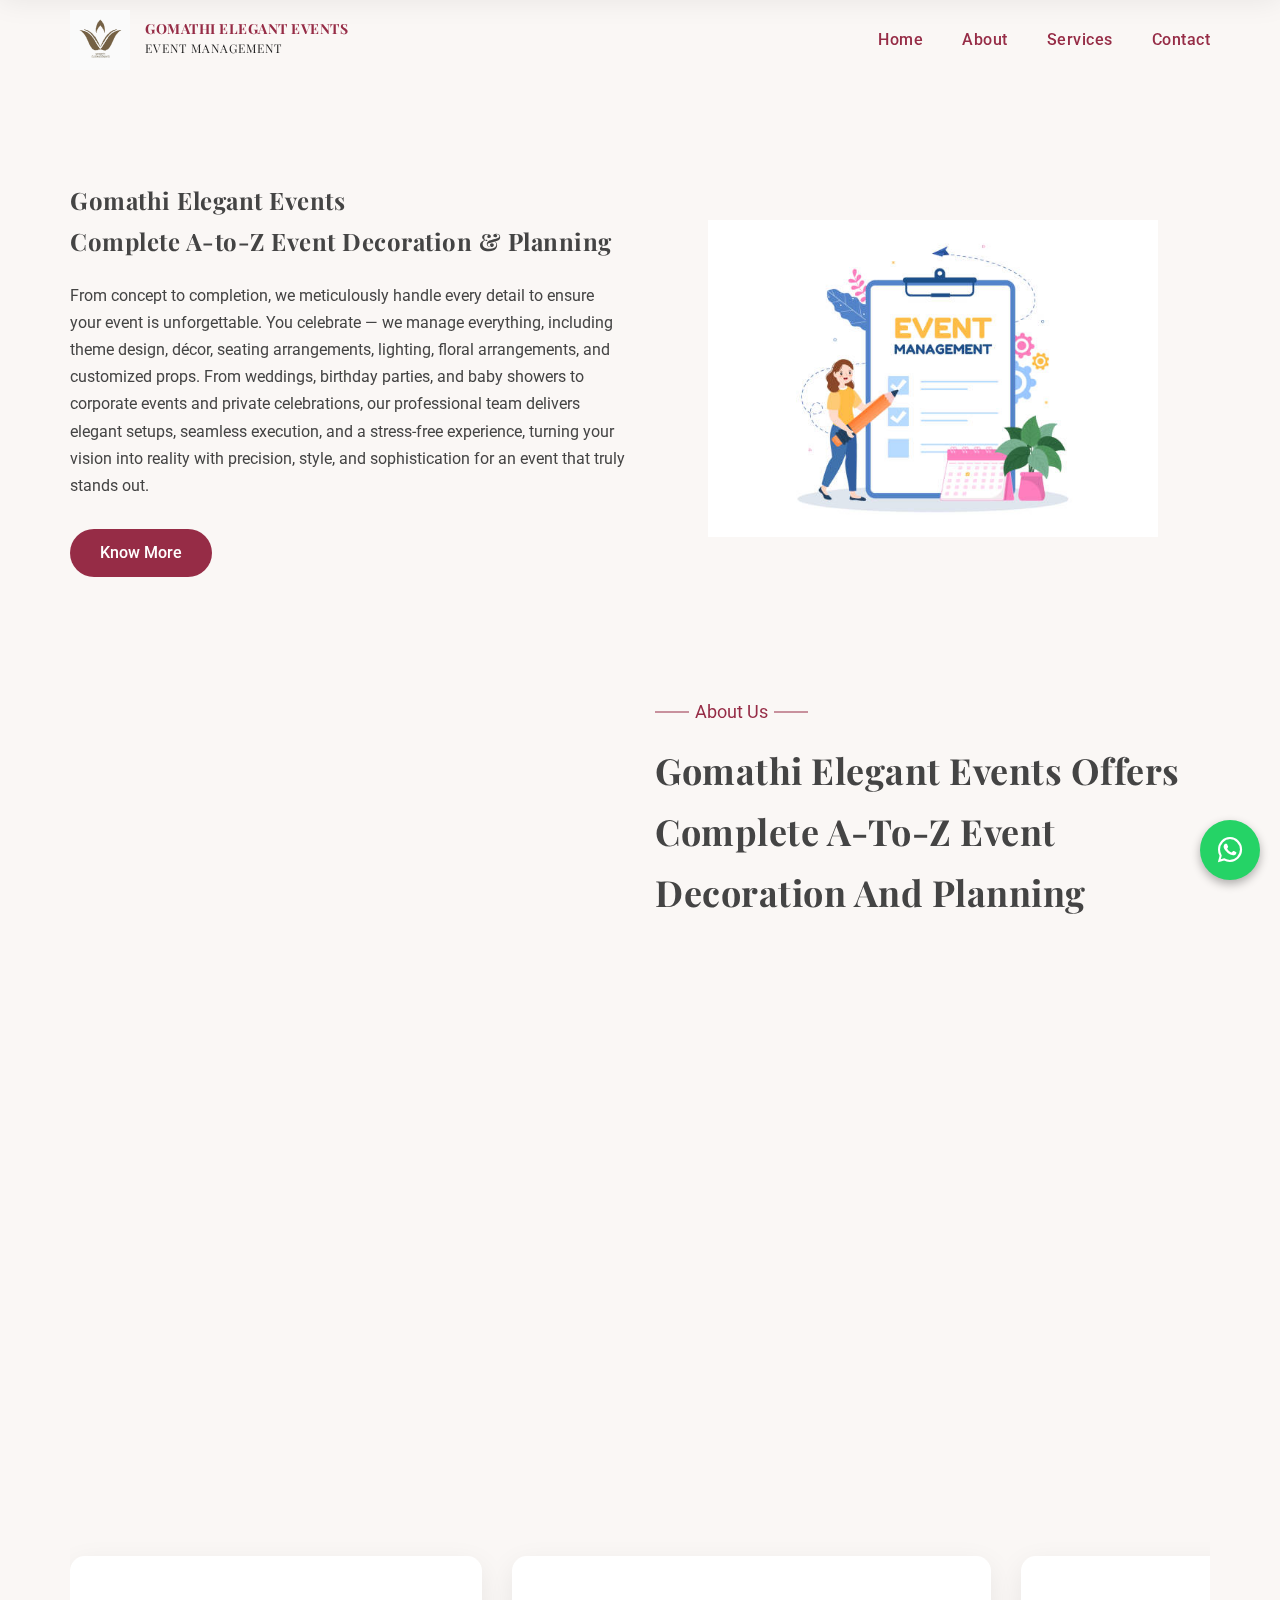
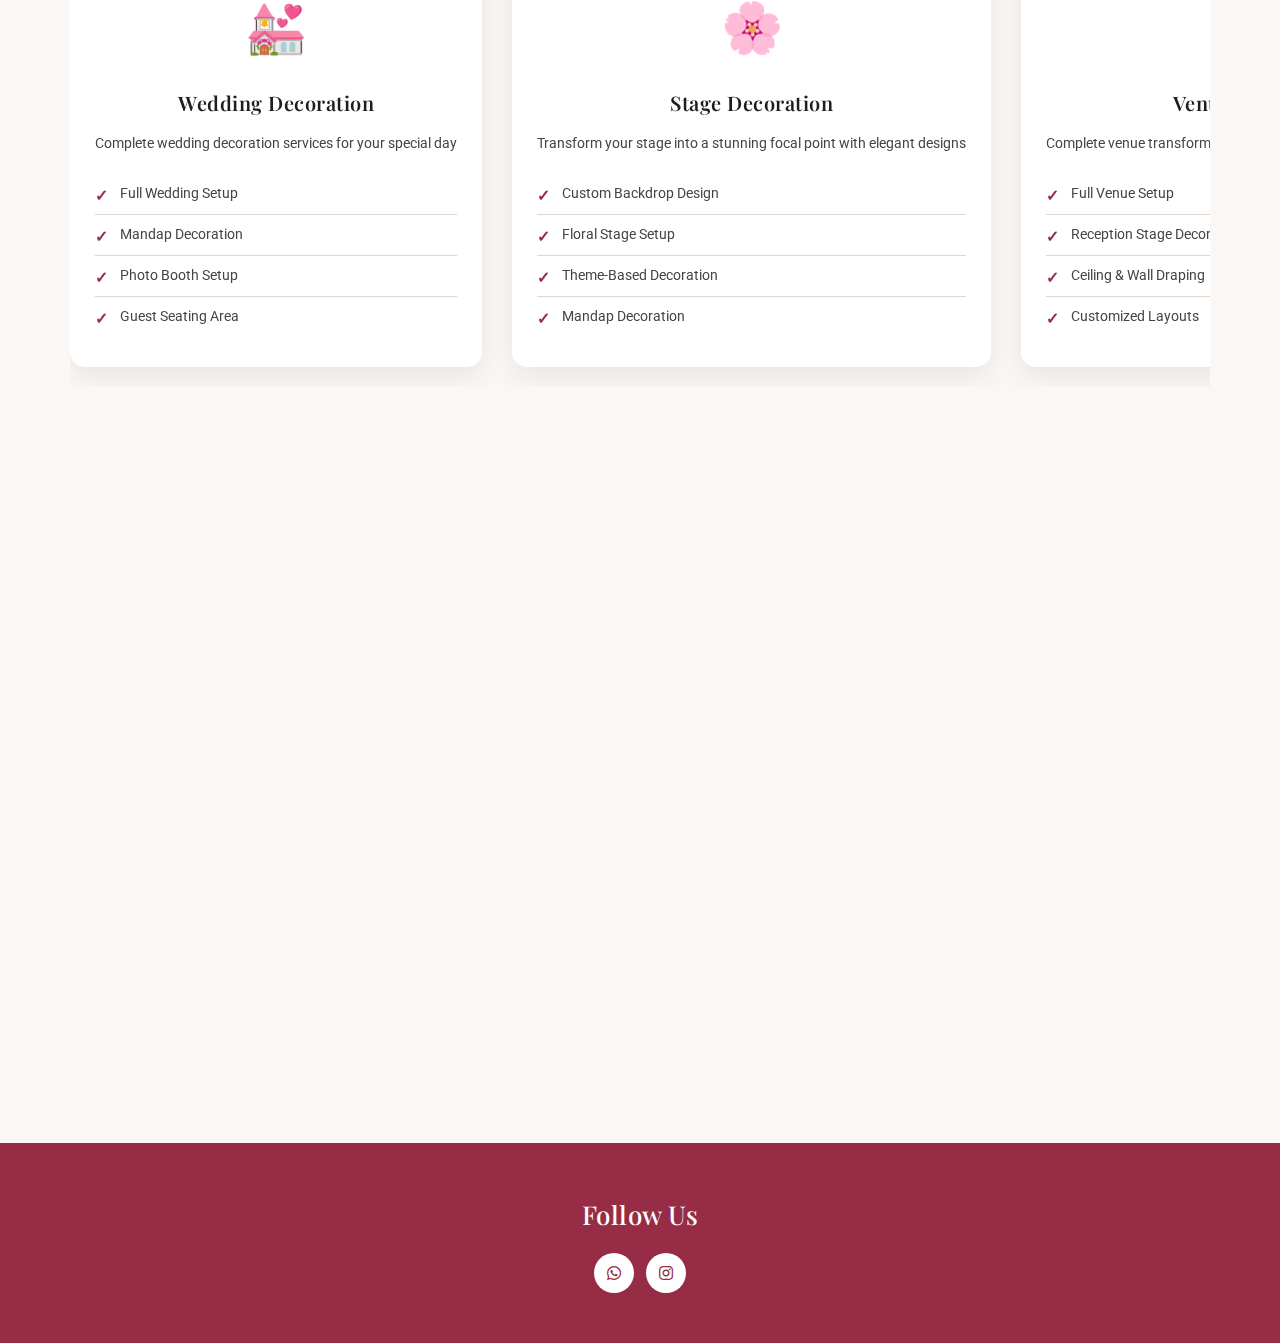
<file: index.html>
<!DOCTYPE html>
<html lang="en">
  <head>
    <meta charset="UTF-8" />
    <meta http-equiv="X-UA-Compatible" content="IE=edge" />
    <meta name="viewport" content="width=device-width, initial-scale=1.0" />
    <link rel="icon" type="image/png" href="img/logo-1.svg" />
    <title>Gomathi Elegant Events</title>
    <link type="text/css" rel="stylesheet" href="css/style.css" />
    <link type="text/css" rel="stylesheet" href="css/aos.css" />
    <link type="text/css" rel="stylesheet" href="css/font-awesome.css" />
  </head>

  <body>
    <!-- Preloader start -->
    <div class="preloader js-preloader">
      <div></div>
    </div>
    <!-- Preloader end -->

    <!-- Page wrapper start -->
    <div class="page-wrapper">
      <!-- Header start -->
      <header class="header js-header">
        <div class="container">
          <div class="logo" data-aos="fade-down" data-aos-duration="1000">
            <a href="#" class="logo-link">
              <img
                src="img/logo-1.svg"
                alt="Gomathi Elegant Events Logo"
                class="logo-img"
              />
              <div class="logo-text">
                <h3 class="brand-name">Gomathi Elegant Events</h3>
                <span class="tagline">Event Management</span>
              </div>
            </a>
          </div>
          <button
            type="button"
            class="nav-toggler js-nav-toggler"
            data-aos="fade-down"
            data-aos-duration="1000"
          >
            <span></span>
          </button>
          <nav class="nav js-nav">
            <ul data-aos="fade-down" data-aos-duration="1000">
              <li><a href="#home">Home</a></li>
              <li><a href="#about">About</a></li>
              <li><a href="#pricing">Services</a></li>
              <li><a href="#contact">Contact</a></li>
            </ul>
          </nav>
        </div>
      </header>
      <!-- Header end -->

      <!-- Home section start -->
      <section class="home" id="home">
        <div class="container">
          <div class="grid">
            <div class="home-text">
              <h2 data-aos="fade-up" data-aos-duration="1000">
                Gomathi Elegant Events<br />
                Complete A-to-Z Event Decoration & Planning
              </h2>

              <p
                data-aos="fade-up"
                data-aos-duration="1000"
                data-aos-delay="150"
                style="margin-top: 20px"
              >
                From concept to completion, we meticulously handle every detail
                to ensure your event is unforgettable. You celebrate — we manage
                everything, including theme design, décor, seating arrangements,
                lighting, floral arrangements, and customized props. From
                weddings, birthday parties, and baby showers to corporate events
                and private celebrations, our professional team delivers elegant
                setups, seamless execution, and a stress-free experience,
                turning your vision into reality with precision, style, and
                sophistication for an event that truly stands out.
              </p>

              <div
                class="btn-wrap"
                data-aos="fade-up"
                data-aos-duration="1000"
                data-aos-delay="300"
              >
                <a href="#about" class="btn">know more</a>
              </div>
            </div>

            <div class="home-img">
              <img
                src="img/home-2.jpeg"
                alt="img"
                style="width: 450px; height: auto"
                data-aos="fade-left"
                data-aos-duration="1000"
              />
            </div>
          </div>
        </div>
      </section>

      <!-- Home section end -->

      <!-- About section start -->
      <section class="about section-padding" id="about">
        <div class="container">
          <div class="grid">
            <div class="about-img">
              <div class="img-box" data-aos="zoom-in" data-aos-duration="1000">
                <img src="img/about-1.jpeg" alt="img" />
                <div class="box box-1">
                  <span>10+</span>
                  <p>satisfied clients</p>
                </div>
              </div>
            </div>
            <div class="about-text">
              <div class="section-title">
                <span class="title" data-aos="fade-up" data-aos-duration="600"
                  >about us</span
                >
                <h4
                  class="sub-title"
                  data-aos="fade-up"
                  data-aos-duration="600"
                >
                  Gomathi Elegant Events offers complete A-to-Z event decoration
                  and planning
                </h4>
              </div>
              <p data-aos="fade-up" data-aos-duration="600">
                Gomathi Elegant Events provides end-to-end decoration and
                planning services for all types of celebrations. From the
                initial design concept to the final setup, we manage every
                detail to ensure a smooth, stress-free, and elegant experience.
                Our professional team uses modern décor ideas, premium
                materials, and customized solutions to create setups that match
                today’s trends and client expectations.
              </p>
              <p data-aos="fade-up" data-aos-duration="600">
                With expertise in weddings, birthday parties, corporate events,
                and private functions, we deliver seamless execution and
                high-quality results. You don’t need to coordinate with multiple
                vendors — we handle everything from A to Z, ensuring every event
                is beautiful, well-organized, and unforgettable for our clients.
              </p>
            </div>
          </div>
        </div>
      </section>
      <!-- About section end -->

      <!-- Services section start -->
      <section class="pricing section-padding" id="pricing">
        <div class="container">
          <div class="section-title">
            <span class="title" data-aos="fade-up" data-aos-duration="600"
              >Services</span
            >
            <h2 class="sub-title" data-aos="fade-up" data-aos-duration="600">
              Our Decoration Services
            </h2>
          </div>

          <div class="services-carousel-wrapper">
            <div class="services-track">
              <a href="service.html?type=wedding" class="service-link">
                <!-- Card 11 -->
                <div class="service-card">
                  <span class="service-emoji">💒</span>
                  <h3>Wedding Decoration</h3>
                  <p class="service-description">
                    Complete wedding decoration services for your special day
                  </p>
                  <ul class="service-features">
                    <li>Full Wedding Setup</li>
                    <li>Mandap Decoration</li>
                    <li>Photo Booth Setup</li>
                    <li>Guest Seating Area</li>
                  </ul>
                </div>
              </a>

              <a href="service.html?type=wedding" class="service-link">
                <!-- Card 1 -->
                <div class="service-card">
                  <span class="service-emoji">🌸</span>
                  <h3>Stage Decoration</h3>
                  <p class="service-description">
                    Transform your stage into a stunning focal point with
                    elegant designs
                  </p>
                  <ul class="service-features">
                    <li>Custom Backdrop Design</li>
                    <li>Floral Stage Setup</li>
                    <li>Theme-Based Decoration</li>
                    <li>Mandap Decoration</li>
                  </ul>
                </div>
              </a>
              <a href="service.html?type=venue" class="service-link">
                <!-- Card 2 -->
                <div class="service-card">
                  <span class="service-emoji">🎭</span>
                  <h3>Venue Decoration</h3>
                  <p class="service-description">
                    Complete venue transformation to match your event theme
                    perfectly
                  </p>
                  <ul class="service-features">
                    <li>Full Venue Setup</li>
                    <li>Reception Stage Decoration</li>
                    <li>Ceiling & Wall Draping</li>
                    <li>Customized Layouts</li>
                  </ul>
                </div>
              </a>
              <a href="service.html?type=flower" class="service-link">
                <!-- Card 3 -->
                <div class="service-card">
                  <span class="service-emoji">💐</span>
                  <h3>Flower Decoration</h3>
                  <p class="service-description">
                    Beautiful floral arrangements using fresh and artificial
                    flowers
                  </p>
                  <ul class="service-features">
                    <li>Fresh Flower Decoration</li>
                    <li>Artificial Flower Setup</li>
                    <li>Flower Arch & Wall</li>
                    <li>Garland Decoration</li>
                  </ul>
                </div>
              </a>

              <a href="service.html?type=table" class="service-link">
                <!-- Card 4 -->
                <div class="service-card">
                  <span class="service-emoji">🌺</span>
                  <h3>Table Arrangements</h3>
                  <p class="service-description">
                    Elegant centerpieces and table decorations for dining areas
                  </p>
                  <ul class="service-features">
                    <li>Centerpiece Design</li>
                    <li>Table Linen Setup</li>
                    <li>Flower Vases</li>
                    <li>Candle Arrangements</li>
                  </ul>
                </div>
              </a>

              <a href="service.html?type=lighting" class="service-link">
                <!-- Card 5 -->
                <div class="service-card">
                  <span class="service-emoji">💡</span>
                  <h3>Lighting Decoration</h3>
                  <p class="service-description">
                    Create the perfect ambiance with professional lighting
                    solutions
                  </p>
                  <ul class="service-features">
                    <li>LED Light Decoration</li>
                    <li>Fairy Lights Setup</li>
                    <li>Focus & Stage Lighting</li>
                    <li>Warm/Cool Lighting</li>
                  </ul>
                </div>
              </a>

              <a href="service.html?type=ballon" class="service-link">
                <!-- Card 6 -->
                <div class="service-card">
                  <span class="service-emoji">🎈</span>
                  <h3>Balloon Decoration</h3>
                  <p class="service-description">
                    Fun and colorful balloon setups for all types of
                    celebrations
                  </p>
                  <ul class="service-features">
                    <li>Balloon Arch</li>
                    <li>Theme Balloon Setup</li>
                    <li>Birthday Decorations</li>
                    <li>Entrance Balloon Décor</li>
                  </ul>
                </div>
              </a>

              <a href="service.html?type=entrance" class="service-link">
                <!-- Card 7 -->
                <div class="service-card">
                  <span class="service-emoji">🚪</span>
                  <h3>Entrance Decoration</h3>
                  <p class="service-description">
                    Create a grand first impression with stunning entrance
                    designs
                  </p>
                  <ul class="service-features">
                    <li>Welcome Board Design</li>
                    <li>Entrance Arch</li>
                    <li>Pathway Decoration</li>
                    <li>Floral Entrance Setup</li>
                  </ul>
                </div>
              </a>

              <a href="service.html?type=seating" class="service-link">
                <!-- Card 8 -->
                <div class="service-card">
                  <span class="service-emoji">🪑</span>
                  <h3>Seating Decoration</h3>
                  <p class="service-description">
                    Elegant seating arrangements with beautiful chair and sofa
                    setups
                  </p>
                  <ul class="service-features">
                    <li>Chair Decoration</li>
                    <li>Bride & Groom Sofa</li>
                    <li>Dining Area Setup</li>
                    <li>VIP Seating Arrangement</li>
                  </ul>
                </div>
              </a>

              <a href="service.html?type=royal" class="service-link">
                <!-- Card 9 -->
                <div class="service-card">
                  <span class="service-emoji">👑</span>
                  <h3>Royal Theme</h3>
                  <p class="service-description">
                    Luxurious royal-themed decoration for grand celebrations
                  </p>
                  <ul class="service-features">
                    <li>Traditional Theme</li>
                    <li>Royal Palace Theme</li>
                    <li>Golden Accents</li>
                    <li>Premium Draping</li>
                  </ul>
                </div>
              </a>

              <a href="service.html?type=modern" class="service-link">
                <!-- Card 10 -->
                <div class="service-card">
                  <span class="service-emoji">🎨</span>
                  <h3>Modern Theme</h3>
                  <p class="service-description">
                    Contemporary and minimal designs for modern events
                  </p>
                  <ul class="service-features">
                    <li>Minimal Décor</li>
                    <li>Modern Aesthetic</li>
                    <li>Clean Lines</li>
                    <li>Customized Themes</li>
                  </ul>
                </div>
              </a>

              <a href="service.html?type=birthday" class="service-link">
                <!-- Card 12 -->
                <div class="service-card">
                  <span class="service-emoji">🎂</span>
                  <h3>Birthday Party</h3>
                  <p class="service-description">
                    Fun and vibrant birthday decorations for all ages
                  </p>
                  <ul class="service-features">
                    <li>Theme Birthday Setup</li>
                    <li>Balloon Decorations</li>
                    <li>Cake Table Setup</li>
                    <li>Props & Banners</li>
                  </ul>
                </div>
              </a>

              <a href="service.html?type=engagement" class="service-link">
                <!-- Card 13 -->
                <div class="service-card">
                  <span class="service-emoji">💍</span>
                  <h3>Engagement Decoration</h3>
                  <p class="service-description">
                    Romantic and elegant engagement ceremony setups
                  </p>
                  <ul class="service-features">
                    <li>Ring Ceremony Setup</li>
                    <li>Floral Backdrop</li>
                    <li>Couple Seating</li>
                    <li>Photo Corner</li>
                  </ul>
                </div>
              </a>

              <a href="service.html?type=baby" class="service-link">
                <!-- Card 14 -->
                <div class="service-card">
                  <span class="service-emoji">🍼</span>
                  <h3>Baby Shower</h3>
                  <p class="service-description">
                    Adorable and cheerful baby shower decoration services
                  </p>
                  <ul class="service-features">
                    <li>Theme-Based Setup</li>
                    <li>Pastel Decorations</li>
                    <li>Props & Games Area</li>
                    <li>Gift Table Setup</li>
                  </ul>
                </div>
              </a>

              <a href="service.html?type=corporate" class="service-link">
                <!-- Card 15 -->
                <div class="service-card">
                  <span class="service-emoji">🏢</span>
                  <h3>Corporate Events</h3>
                  <p class="service-description">
                    Professional decoration for corporate functions and meetings
                  </p>
                  <ul class="service-features">
                    <li>Conference Setup</li>
                    <li>Brand Integration</li>
                    <li>Stage & Podium</li>
                    <li>Professional Lighting</li>
                  </ul>
                </div>
              </a>

              <a href="service.html?type=photo" class="service-link">
                <!-- Card 16 -->
                <div class="service-card">
                  <span class="service-emoji">📸</span>
                  <h3>Photo Booth Setup</h3>
                  <p class="service-description">
                    Instagram-worthy photo booth areas with props and backdrops
                  </p>
                  <ul class="service-features">
                    <li>Custom Backdrop</li>
                    <li>Props Collection</li>
                    <li>Lighting Setup</li>
                    <li>Themed Decoration</li>
                  </ul>
                </div>
              </a>
            </div>
          </div>
        </div>
      </section>
      <!-- Services section end -->

      <!-- Contact section start -->
      <section class="contact section-padding" id="contact">
        <div class="container">
          <div class="section-title">
            <span class="title" data-aos="fade-up" data-aos-duration="600"
              >contact us</span
            >
            <h2 class="sub-title" data-aos="fade-up" data-aos-duration="600">
              have any question ?
            </h2>
          </div>
          <div class="grid contact-grid">
            <div class="contact-info">
              <div
                class="contact-info-item"
                data-aos="fade-up"
                data-aos-duration="600"
              >
                <i class="fas fa-map-marker-alt"></i>
                <h3>Address</h3>
                <p>kovilvazhi,Tirupur - 641605</p>
              </div>
              <div
                class="contact-info-item"
                data-aos="fade-up"
                data-aos-duration="600"
              >
                <i class="fas fa-phone"></i>
                <h3>Call us</h3>
                <a href="tel:+919944614407">+91 9944614407</a>
              </div>
              <div
                class="contact-info-item"
                data-aos="fade-up"
                data-aos-duration="600"
              >
                <i class="fas fa-envelope"></i>
                <h3>Email us</h3>
                <a href="mailto:gomathielegantevents7@gmail.com"
                  >gomathielegantevents7@gmail.com</a
                >
              </div>
            </div>
            <div
              class="contact-form"
              data-aos="fade-up"
              data-aos-duration="600"
            >
              <form action="https://formspree.io/f/maqwnjzj" method="POST">
                <div class="input-box">
                  <input
                    type="text"
                    name="name"
                    placeholder="Name"
                    class="input-control"
                    required
                  />
                </div>
                <div class="input-box">
                  <input
                    type="email"
                    name="email"
                    placeholder="Email"
                    class="input-control"
                    required
                  />
                </div>
                <div class="input-box">
                  <input
                    type="text"
                    name="phone"
                    placeholder="Phone"
                    class="input-control"
                    required
                  />
                </div>
                <div class="input-box">
                  <textarea
                    name="message"
                    placeholder="Message"
                    class="input-control"
                    required
                  ></textarea>
                </div>
                <button type="submit" class="btn">Send Message</button>
              </form>
            </div>
          </div>
        </div>
      </section>
      <!-- Contact section end -->

      <!-- Footer start -->
      <footer class="footer">
        <div class="container">
          <h3>follow us</h3>
          <div class="social-links">
            <a href="https://wa.me/919944614407" title="whatsapp"
              ><i class="fab fa-whatsapp"></i
            ></a>
            <a
              href="https://www.instagram.com/gomathi_elegant_events?igsh=ZnAxNGUwZGoweGpp"
              title="instagram"
              ><i class="fab fa-instagram"></i
            ></a>
          </div>
        </div>
      </footer>
      <!-- Footer end -->
    </div>
    <!-- Page wrapper end -->
    <a
  href="https://wa.me/919944614407?text=Hi,%20I%20want%20to%20plan%20an%20event%20with%20Gomathi%20Elegant%20Events"
  class="whatsapp-float"
  target="_blank"
  title="Chat with us on WhatsApp"
>
  <i class="fab fa-whatsapp"></i>
</a>



    <script src="js/aos.js"></script>
    <script src="js/main.js"></script>

  </body>
</html>
</file>
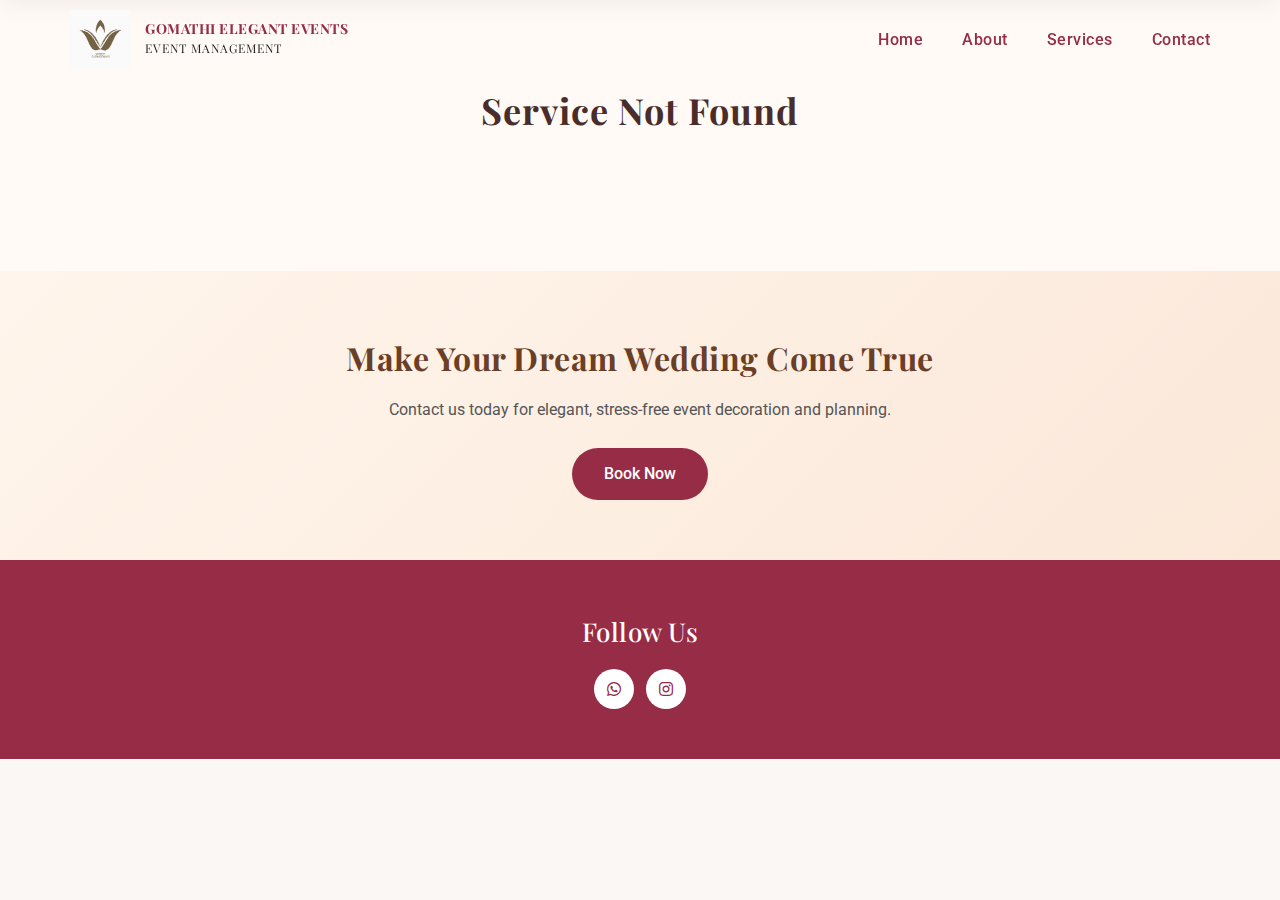
<file: service.html>
<!DOCTYPE html>
<html lang="en">
  <head>
    <meta charset="UTF-8" />
    <meta http-equiv="X-UA-Compatible" content="IE=edge" />
    <meta name="viewport" content="width=device-width, initial-scale=1.0" />
    <link rel="icon" type="image/png" href="img/logo-1.svg">
    <title>Gomathi Elegant Events</title>
    <link type="text/css" rel="stylesheet" href="css/style.css" />
    <link type="text/css" rel="stylesheet" href="css/aos.css" />
    <link type="text/css" rel="stylesheet" href="css/font-awesome.css" />
  </head>

  <body>
    <!-- Preloader start -->
    <div class="preloader js-preloader">
      <div></div>
    </div>
    <!-- Preloader end -->

    <!-- Page wrapper start -->
    <div class="page-wrapper">
      <!-- Header start -->
      <header class="header js-header">
        <div class="container">
          <div class="logo" data-aos="fade-down" data-aos-duration="1000">
            <a href="#" class="logo-link">
            <img src="img/logo-1.svg" alt="Gomathi Elegant Events Logo" class="logo-img" />
            <div class="logo-text">
                <h3 class="brand-name">Gomathi Elegant Events</h3>
                <span class="tagline">Event Management</span>
            </div>
            </a>
          </div>
          <button
            type="button"
            class="nav-toggler js-nav-toggler"
            data-aos="fade-down"
            data-aos-duration="1000"
          >
            <span></span>
          </button>
          <nav class="nav js-nav">
            <ul data-aos="fade-down" data-aos-duration="1000">
              <li><a href="index.html#home">Home</a></li>
              <li><a href="index.html#about">About</a></li>
              <li><a href="index.html#pricing">Services</a></li>
              <li><a href="index.html#contact">Contact</a></li>
            </ul>
          </nav>
        </div>
      </header>
      <!-- Header end -->
      <section class="section-padding service-page">
  <div class="container">
    <div class="section-title">
      <h2 id="serviceTitle"></h2>
      <p id="serviceDesc"></p>
    </div>

    <ul id="servicePoints"></ul>

    <div class="service-gallery" id="serviceGallery"></div>
  </div>
</section>

    <section class="cta-section">
  <div class="container">
    <div class="cta">
      <h2>Make Your Dream Wedding Come True</h2>
      <p>Contact us today for elegant, stress-free event decoration and planning.</p>
      <a href="index.html#contact" class="btn">Book Now</a>

    </div>
  </div>
</section>
            <!-- Footer start -->
      <footer class="footer">
        <div class="container">
          <h3>follow us</h3>
          <div class="social-links">

            <a href="https://wa.me/919944614407" title="whatsapp"><i class="fab fa-whatsapp"></i></a>
            <a href="https://www.instagram.com/gomathi_elegant_events?igsh=ZnAxNGUwZGoweGpp" title="instagram"><i class="fab fa-instagram"></i></a>

          </div>
        </div>
      </footer>
      <!-- Footer end -->
    </div>
    <!-- Page wrapper end -->

    <script src="js/aos.js"></script>
    <script src="js/main.js"></script>
    <script src="js/service.js"></script>
  </body>
</html>
</file>
<file: css/style.css>
/* Fonts */
@import url('https://fonts.googleapis.com/css2?family=Merriweather+Sans:wght@300;400;500;600;700;800&family=Merriweather:wght@300;400;700;900&family=Nunito:wght@200;300;400;600;700&family=Playfair+Display:wght@400;500;600;700;800;900&family=Roboto:wght@400;500;700;900&display=swap');

/* Variables */
:root {
  /* Primary Theme Color */
  --hue: 345;                 /* Burgundy */
  --saturation: 55%;
  --lightness: 38%;
  --main-color: hsl(var(--hue), var(--saturation), var(--lightness));

  /* Text colors */
  --text-white: #ffffff;
  --text-light-gray: #f4f4f4;
  --text-x-dark-gray: #1e1e1e;
  --text-dark-gray: #444444;

  /* Background colors */
  --body-bg-color: #faf7f5;
  --bg-color: #ffffff;
  --bg-white: #ffffff;

  /* Border */
  --border-color: #e2d6d1;

  /* Shadows (soft & premium) */
  --shadow: 0 10px 30px rgba(0, 0, 0, 0.08);
  --focus-shadow: 0 0 0 3px rgba(139, 38, 53, 0.25);

  /* Font sizes */
  --fs-4xl: 52px;
  --fs-3xl: 36px;
  --fs-2xl: 26px;
  --fs-xl: 20px;
  --fs-lg: 18px;
  --fs-md: 16px;
  --fs-sm: 14px;
}


/* Override variables for dark theme */
body.t-dark {
  /* Text colors */
  --text-x-dark-gray: hsl(0, 0%, 94%);
  --text-dark-gray: hsl(0, 0%, 84%);

  /* Bg colors */
  --body-bg-color: hsl(var(--hue), 20%, 10%);
  --bg-color: hsl(var(--hue), 13%, 17%);

  /* Border color */
  --border-color: hsl(var(--hue), 15%, 30%);

  /* Shadow */
  --shadow: 0 0 10px hsla(var(--hue), 19%, 7%, 0.9);
}

/* Base */
html {
  scroll-behavior: smooth;
}

* {
  margin: 0;
  padding: 0;
  box-sizing: border-box;
}

::before,
::after {
  box-sizing: border-box;
}

body {
  font-family: 'Roboto', sans-serif;
  font-weight: 400;
  font-size: var(--fs-md);
  line-height: 1.7;
  color: var(--text-dark-gray);
  background-color: var(--body-bg-color);
}


a {
  color: var(--main-color);
  text-decoration: none;
}

ul {
  list-style: none;
}

h1, h2, h3, h4, h5, h6 {
  font-family: 'Playfair Display', serif;
  letter-spacing: 0.5px;
}


p {
  margin-bottom: 15px;
}

img {
  max-width: 100%;
  vertical-align: middle;
}

::selection {
  color: var(--text-white);
  background-color: var(--main-color);
}

::-webkit-scrollbar {
  width: 5px;
}

::-webkit-scrollbar-track {
  background-color: var(--body-bg-color);
}

::-webkit-scrollbar-thumb {
  background-color: var(--main-color);
}

/* Page wrapper */
.page-wrapper {
  overflow: hidden;
}

/* Container */
.container {
  max-width: 1170px;
  margin: auto;
  padding: 0 15px;
}

/* Grid */
.grid {
  display: grid;
  grid-template-columns: repeat(12, 1fr);
  gap: 30px;
}

/* Section */
.section-padding {
  padding: 60px 0;
}

.section-title {
  text-align: center;
  margin-bottom: 45px;
}

.section-title .title {
  display: inline-block;
  font-size: var(--fs-lg);
  font-weight: 400;
  text-transform: capitalize;
  color: var(--main-color);
  margin: 0 0 12px;
  padding: 0 40px;
  position: relative;
}

.section-title .title::before,
.section-title .title::after {
  content: '';
  position: absolute;
  height: 1px;
  width: 34px;
  background-color: var(--main-color);
  top: 50%;
  transform: translateY(-50%);
}

.section-title .title::before {
  left: 0;
}

.section-title .title::after {
  right: 0;
}

.section-title .sub-title {
  font-size: var(--fs-3xl);
  text-transform: capitalize;
}

/* Buttons */
button {
  cursor: pointer;
}

.btn {
  display: inline-block;
  padding: 10px 28px;
  background-color: var(--main-color);
  color: var(--text-white);
  font-weight: 500;
  font-size: var(--fs-md);
  text-transform: capitalize;
  line-height: 1.5;
  font-family: inherit;
  border: 2px solid transparent;
  border-radius: 30px;
  vertical-align: middle;
  user-select: none;
  transition: all 0.3s ease;
}

.btn:hover {
  background-color: transparent;
  color: var(--main-color);
  border-color: var(--main-color);
}

/* Forms */
.input-box {
  margin-bottom: 20px;
}

/* Override firefox's default opacity */
::placeholder {
  color: var(--text-dark-gray);
  opacity: 1;
}

.input-control {
  width: 100%;
  height: 50px;
  border-radius: 25px;
  border: 1px solid var(--border-color);
  background-color: transparent;
  font-family: inherit;
  font-weight: inherit;
  font-size: inherit;
  color: var(--text-x-dark-gray);
  padding: 0 20px;
}

.input-control:focus {
  outline: 1px solid var(--border-color);
}

textarea.input-control {
  display: block;
  height: 150px;
  padding-top: 15px;
  resize: none;
}

/* Preloader */
.preloader {
  position: fixed;
  left: 0;
  top: 0;
  height: 100%;
  width: 100%;
  background-color: var(--bg-color);
  z-index: 100;
  display: flex;
  align-items: center;
  justify-content: center;
}

.preloader.fade-out {
  opacity: 0;
  transition: opacity 0.6s ease;
}

.preloader div {
  height: 40px;
  width: 40px;
  border-radius: 50%;
  border-left: 4px solid var(--main-color);
  border-right: 4px solid var(--main-color);
  border-top: 4px solid transparent;
  border-bottom: 4px solid transparent;
  animation: preloader 1s linear infinite;
}

@keyframes preloader {
  0% {
    transform: rotate(0);
  }

  100% {
    transform: rotate(360deg);
  }
}

/* Header */
.header {
  position: fixed;
  left: 0;
  top: 0;
  width: 100%;
  z-index: 2;
  padding: 10px 0;
}

.header::before {
  content: '';
  position: absolute;
  left: 0;
  top: 0;
  height: 100%;
  width: 100%;
  background-color: var(--bg-color);
  box-shadow: var(--shadow);
  z-index: -1;
  transform: translateY(calc(-100% - 10px));
  transition: transform 0.5s ease;
}

.header.bg-reveal::before {
  transform: translateY(0);
}

.header .container {
  display: flex;
  align-items: center;
  justify-content: space-between;
}

.header .logo a {
  font-size: 26px;
  font-weight: 700;
  text-transform: uppercase;
  letter-spacing: 3px;
  font-family: 'Playfair Display', serif;
}


.header .logo span {
  font-size: 12px;
  display: block;
  font-weight: 400;
  color: var(--text-x-dark-gray);
  letter-spacing: 1px;
}

.nav li {
  display: inline-block;
  margin-left: 35px;
  padding: 15px 0;
}

.nav a {
  font-weight: 500;
  letter-spacing: 0.5px;
  position: relative;
  padding-bottom: 6px;
}


.nav a::after {
  content: "";
  position: absolute;
  left: 50%;
  bottom: 0;
  width: 0;
  height: 2px;
  background-color: var(--main-color);
  transform: translateX(-50%);
  transition: width 0.3s ease;
}

.nav a:hover::after {
  width: 100%;
}


.nav a:hover {
  color: var(--main-color);
}

.nav-toggler {
  display: none;
}


/* Home */
.home {
  padding: 100px 0 60px;
  padding-top: 180px; /* increase this value as needed */

}

.home-text,
.home-img {
  grid-column: span 6;
  align-self: center;
}

.home-text h1 {
  font-size: var(--fs-4xl);
  margin: 0 0 20px;
  text-transform: capitalize;
}

.home-text p {
  margin: 0 0 30px;
}

.home-img {
  position: relative;
}

.home-img .circle-wrap {
  position: absolute;
  left: 50%;
  top: 50%;
  z-index: -1;
}

.home-img .circle {
  height: 350px;
  width: 350px;
  background-color: var(--main-color);
  border-radius: 50%;
  transform: translate(-50%, -50%);
}

.home-img img {
  max-width: 100%; /* increase as needed */
  width: 100%;       /* make it responsive */
  height: auto;
  display: block;
  margin: auto;
}


/* About */
.about .section-title {
  text-align: left;
  margin: 0 0 15px;
}

.about-img,
.about-text {
  grid-column: span 6;
  align-self: center;
}

.about-img .img-box {
  max-width: 400px;
  margin: auto;
  padding: 15px;
  border-radius: 50%;
  background-color: var(--bg-color);
  box-shadow: var(--shadow);
  position: relative;
}

.about-img .img-box img {
  border-radius: 50%;
}

.about-img .box {
  height: 125px;
  width: 125px;
  background-color: var(--main-color);
  position: absolute;
  display: flex;
  flex-direction: column;
  justify-content: center;
  text-align: center;
  border-radius: 0 40px;
  padding: 15px;
}

.about-img .box-1 {
  top: 50%;
  left: 0;
  transform: translate(-50%, -50%);
}

.about-img .box span {
  color: var(--text-white);
  font-weight: bold;
  font-size: var(--fs-3xl);
  margin: 0 0 5px;
  line-height: 1;
}

.about-img .box p {
  font-size: var(--fs-sm);
  text-transform: uppercase;
  color: var(--text-light-gray);
  margin: 0;
}

/* Services */
.services-item {
  grid-column: span 3;
  text-align: center;
}

.services-item .img-box {
  height: 140px;
  width: 200px;
  border-radius: 50%;
  margin: 0 auto 20px;
  box-shadow: var(--shadow);
  background-color: var(--bg-color);
  overflow: hidden;
}

.services-item .img-box img {
  border-radius: 50%;
  transition: transform 0.5s ease;
}

.services-item:hover .img-box img {
  transform: scale(1.5);
}

.services-item h3 {
  text-transform: capitalize;
  font-size: var(--fs-xl);
  font-weight: 500;
}

/* Pricing */
.pricing-item {
  grid-column: span 4;
  background-color: var(--bg-color);
  box-shadow: var(--shadow);
  padding: 30px;
  border-radius: 10px;
  text-align: center;
}

.pricing-header h3 {
  text-transform: capitalize;
  margin: 0 0 20px;
  font-size: var(--fs-2xl);
  font-weight: 600;
}

.pricing-header .price {
  height: 140px;
  width: 140px;
  box-shadow: inset var(--shadow);
  margin: auto;
  border-radius: 50%;
  display: flex;
  flex-direction: column;
  align-items: center;
  justify-content: center;
  font-size: var(--fs-sm);
  text-transform: capitalize;
}

.pricing-header .price span {
  font-size: var(--fs-3xl);
  color: var(--main-color);
  font-weight: bold;
  line-height: 1.3;
}

.pricing-body {
  padding: 30px 0;
  text-align: left;
}

.pricing-body li {
  text-transform: capitalize;
  position: relative;
  padding-left: 27px;
}

.pricing-body li+li {
  margin-top: 10px;
}

.pricing-body li i {
  position: absolute;
  left: 0;
  top: 5px;
  font-size: var(--fs-sm);
}

/* Team */
.team-item {
  grid-column: span 4;
}

.team-item .img-box {
  max-width: 350px;
  box-shadow: var(--shadow);
  background-color: var(--bg-color);
  margin: auto;
  border-radius: 50%;
  padding: 15px;
}

.team-item img {
  border-radius: 50%;
  transition: filter 0.5s ease;
}

.team-item:hover img {
  filter: grayscale(50%);
}

.team-item .detail {
  background-color: var(--main-color);
  width: 85%;
  max-width: 260px;
  padding: 15px;
  margin: -42px auto 0;
  text-align: center;
  text-transform: capitalize;
  position: relative;
  z-index: 1;
  border-radius: 0 40px;
  transition: border-radius 0.5s ease;
}

.team-item:hover .detail {
  border-radius: 40px 0;
}

.team-item h3 {
  margin: 0 0 5px;
  color: var(--text-white);
  font-size: var(--fs-xl);
  font-weight: 500;
}

.team-item p {
  margin: 0;
  color: var(--text-light-gray);
}

/* Contact */
.contact-grid {
  max-width: 1000px;
  margin: auto;
}

.contact-info {
  grid-column: span 5;
}

.contact-form {
  grid-column: span 7;
}

.contact-info-item {
  position: relative;
  padding: 20px 0 20px 70px;
}

.contact-info-item+.contact-info-item {
  margin-top: 20px;
  border-top: 1px solid var(--border-color);
}

.contact-info-item i {
  height: 50px;
  width: 50px;
  background-color: var(--bg-color);
  box-shadow: var(--shadow);
  color: var(--main-color);
  border-radius: 50%;
  display: flex;
  align-items: center;
  justify-content: center;
  position: absolute;
  left: 0;
  top: 20px;
}

.contact-info-item h3 {
  margin: 0 0 10px;
  font-size: var(--fs-xl);
  font-weight: 500;
  text-transform: capitalize;
}

.contact-info-item p:last-child {
  margin: 0;
}

/* Footer */
.footer {
  padding: 50px 0;
  background-color: var(--main-color);
  text-align: center;
}

.footer h3 {
  color: var(--text-white);
  font-size: var(--fs-2xl);
  margin: 0 0 15px;
  font-weight: 500;
  text-transform: capitalize;
}

.footer .social-links a {
  height: 40px;
  width: 40px;
  display: inline-flex;
  background-color: var(--bg-white);
  border-radius: 50%;
  align-items: center;
  justify-content: center;
  margin: 0 4px;
  border: 1px solid transparent;
  transition: all 0.5s ease;
}

.footer .social-links a:hover {
  background-color: transparent;
  color: var(--text-white);
  border-color: initial;
}

/* Responsive */

@media(max-width: 1199px) {
  .about-img .box-1 {
    top: 100%;
    left: 50%;
  }
}

@media(max-width: 991px) {

  /* Variables */
  :root {
    --fs-4xl: 42px;
    --fs-3xl: 31px;
    --fs-2xl: 24px;
  }

  /* Home */
  .home-img img {
    max-width: 250px;
  }

  .home-img .circle {
    height: 290px;
    width: 290px;
  }

  /* Services */
  .services-item .img-box {
    height: 120px;
    width: 120px;
  }

  /* Pricing */
  .pricing-item {
    grid-column: span 6;
  }

  .pricing-header .price {
    height: 130px;
    width: 130px;
  }

  /* Team */
  .team-item {
    grid-column: span 6;
  }
}

@media(max-width: 767px) {

  /* Variables */
  :root {
    --fs-4xl: 35px;
    --fs-3xl: 26px;
    --fs-2xl: 22px;
    --fs-xl: 18px;
  }

  /* Header */
  .nav-toggler {
    display: block;
    height: 34px;
    width: 40px;
    border: none;
    z-index: 1;
    background-color: transparent;
  }
  .service-page {
    padding-top: 120px; /* push content below header */
  }


  .nav-toggler span {
    display: block;
    height: 2px;
    width: 24px;
    background-color: var(--main-color);
    margin: auto;
    position: relative;
    transition: background-color 0.3s ease;
  }

  .nav-toggler.active span {
    background-color: transparent;
  }

  .nav-toggler span::after,
  .nav-toggler span::before {
    content: '';
    position: absolute;
    left: 0;
    top: 0;
    width: 100%;
    height: 100%;
    background-color: var(--main-color);
    transition: transform 0.3s ease;
  }

  .nav-toggler span::before {
    transform: translateY(-7px);
  }

  .nav-toggler.active span::before {
    transform: rotate(45deg);
  }

  .nav-toggler span::after {
    transform: translateY(7px);
  }

  .nav-toggler.active span::after {
    transform: rotate(-45deg);
  }

  .nav {
    position: fixed;
    right: 0;
    top: 0;
    height: 100vh;
    width: 260px;
    background-color: var(--bg-color);
    padding: 60px 30px 30px;
    overflow-y: auto;
    transform: translateX(100%);
    transition: all 0.3s ease;
  }

  .nav.open {
    transform: translateX(0);
    box-shadow: var(--shadow);
  }

  .nav li {
    display: block;
    margin: 0;
  }

  .nav a {
  font-size: 20px;   /* or 22px if you want bolder */
  font-weight: 600;
  line-height: 1.8;
  letter-spacing: 1px;
}

  .nav li+li {
    border-top: 1px solid var(--border-color);
  }

  /* Home */
  .home-text,
  .home-img {
    grid-column: span 12;
  }

  .home-img {
    order: -1;
    margin-bottom: 20px;
  }

  /* About */
  .about-img,
  .about-text {
    grid-column: span 12;
  }

  .about-text {
    order: -1;
    text-align: center; /* Add this line */
  }

  /* Center the section title on mobile */
  .about .section-title {
    text-align: center; /* Add this line */
  }

  .about-img .box {
    height: 115px;
    width: 115px;
  }

  /* Services */
  .services-item {
    grid-column: span 6;
  }

  /* Pricing */
  .pricing-header .price {
    height: 120px;
    width: 120px;
  }

  /* Contact */
  .contact-info,
  .contact-form {
    grid-column: span 12;
  }

  .contact-info {
    margin-bottom: 30px;
  }
}

@media(max-width: 575px) {

  /* Grid  */
  .grid {
    gap: 30px 15px;
  }

  /* Home */
  .home-img img {
    max-width: 100%;
  }

  .home-img .circle {
    height: 250px;
    width: 250px;
  }

  /* Pricing */
  .pricing-item {
    grid-column: span 12;
  }

  /* Team */
  .team-item {
    grid-column: span 12;
  }
}

/* Make logo and text align horizontally */
.logo-link {
  display: flex;
  align-items: center; /* vertically center the text with the logo */
  gap: 15px; /* space between logo and text */
  text-decoration: none; /* remove underline from link */
}

.logo-img {
  width: 60px; /* adjust size as needed */
  height: auto;
}

.logo-text .brand-name {
  font-size: 14px;     /* 🔥 KEY FIX */
  line-height: 1.2;
}

.logo-text .tagline {
  font-size: 14px;
  color: #555;
  display: block;
}

/* Services Carousel */
.services-carousel-wrapper {
  overflow-x: auto;          /* allow horizontal scrolling */
  overflow-y: hidden;
  position: relative;
  padding: 20px 0;
  scroll-behavior: smooth;
}
.service-hero {
  background: linear-gradient(
    rgba(255, 248, 240, 0.9),
    rgba(255, 248, 240, 0.9)
  ),
  url("img/pattern.png");
  background-size: cover;
}


.services-carousel-wrapper::-webkit-scrollbar {
  display: none;
}
.services-carousel-wrapper {
  -ms-overflow-style: none;
  scrollbar-width: none;
}

.services-track {
  display: flex;
  gap: 30px;
  width: max-content;
}

.services-carousel-wrapper:hover .services-track {
  animation-play-state: paused;
}

@keyframes scroll {
  0% {
    transform: translateX(0);
  }
  100% {
    transform: translateX(-50%);
  }
}

/* Service Card */
.service-card {
  flex: 0 0 280px;
  min-width: 280px;
  background-color: var(--bg-color);
  box-shadow: var(--shadow);
  padding: 30px 25px;
  border-radius: 15px;
  text-align: center;
  transition: transform 0.3s ease, box-shadow 0.3s ease;
  cursor: pointer;
}

.service-card:hover {
  transform: translateY(-10px);
  box-shadow: 0 15px 40px rgba(0, 0, 0, 0.15);
}

.service-emoji {
  font-size: 50px;
  margin-bottom: 15px;
  display: block;
}

.service-card h3 {
  font-size: var(--fs-xl);
  font-weight: 600;
  color: var(--text-x-dark-gray);
  margin-bottom: 12px;
  text-transform: capitalize;
  font-family: 'Playfair Display', serif;
}

.service-description {
  font-size: var(--fs-sm);
  color: var(--text-dark-gray);
  margin-bottom: 20px;
  line-height: 1.6;
}

.service-features {
  list-style: none;
  text-align: left;
  padding: 0;
}

.service-features li {
  font-size: var(--fs-sm);
  color: var(--text-dark-gray);
  padding: 8px 0;
  padding-left: 25px;
  position: relative;
  border-bottom: 1px solid var(--border-color);
}

.service-features li:last-child {
  border-bottom: none;
}

.service-features li::before {
  content: '✓';
  position: absolute;
  left: 0;
  color: var(--main-color);
  font-weight: bold;
  font-size: 16px;
}

/* Responsive for Services Carousel */
@media(max-width: 767px) {
  .services-track {
  display: flex;
  gap: 16px;
  width: 100%;
}

.service-card {
  flex: 0 0 240px;
  min-width: 240px;
}
}
.service-link {
  text-decoration: none;
  color: inherit;
  display: block;
}
#servicePoints {
  margin-top: 20px;
  padding-left: 20px;
}

#servicePoints li {
  margin-bottom: 8px;
  font-size: 16px;
}

#serviceDesc {
  max-width: 600px;
  margin: 10px auto 20px;
  color: #555;
}
.service-page {
  padding: 80px 0;
}

.service-gallery {
  display: grid;
  grid-template-columns: repeat(auto-fit, minmax(260px, 1fr));
  gap: 25px;
}

.service-gallery img {
  width: 100%;
  height: 220px;
  object-fit: cover;
  border-radius: 16px;
  box-shadow: 0 10px 25px rgba(0, 0, 0, 0.12);
  transition: transform 0.4s ease, box-shadow 0.4s ease;
  cursor: pointer;
}

.service-gallery img:hover {
  transform: translateY(-6px) scale(1.02);
  box-shadow: 0 20px 40px rgba(0, 0, 0, 0.18);
}


.service-img {
  width: 100%;
  height: auto;
  border-radius: 10px;
}

#servicePoints {
  max-width: 600px;
  margin: 30px auto 50px;
  padding: 0;
  list-style: none;
}

#servicePoints li {
  font-size: 16px;
  color: #4a2c2a;
  padding: 12px 0;
  position: relative;
  padding-left: 28px;
}

#servicePoints li::before {
  content: "✦";
  position: absolute;
  left: 0;
  color: #b08d57;
  font-size: 18px;
}

/* ===== SERVICE PAGE ===== */
.service-page {
  background: #fffaf6;
}

.service-page .section-title {
  text-align: center;
  margin-bottom: 40px;
}

.service-page .section-title h2 {
  font-size: 36px;
  font-weight: 700;
  color: #4a2c2a;
  margin-bottom: 10px;
  letter-spacing: 1px;
}

.service-page .section-title p {
  font-size: 16px;
  color: #6f5b5b;
  max-width: 600px;
  margin: 0 auto;
  line-height: 1.6;
}
.cta-section {
  background: linear-gradient(135deg, #fff5ec, #fbe8d9);
  padding: 60px 20px;
  text-align: center;
}

.cta h2 {
  font-size: 32px;
  margin-bottom: 10px;
  color: #6b3e26;
}

.cta p {
  font-size: 16px;
  margin-bottom: 25px;
  color: #555;
}

.cta .btn {
  padding: 12px 30px;
  border-radius: 30px;
  font-size: 16px;
}
@media (max-width: 768px) {
  .cta h2 {
    font-size: 24px;
  }

  .cta p {
    font-size: 14px;
  }
}
@media (max-width: 767px) {

  .services-carousel-wrapper {
    padding-left: 15px;
    padding-right: 15px;
  }

  .services-track {
    display: flex;
    gap: 16px;
  }

  .service-card {
    flex: 0 0 calc(100vw - 30px); /* 🔥 ONE CARD FULL WIDTH */
    max-width: calc(100vw - 30px);
    min-width: calc(100vw - 30px);
  }
}
/* WhatsApp Floating Button */
.whatsapp-float {
  position: fixed;
  bottom: 20px;
  right: 20px;
  background-color: #25d366;
  color: white;
  border-radius: 50%;
  width: 60px;
  height: 60px;
  display: flex;
  align-items: center;
  justify-content: center;
  box-shadow: 0 4px 10px rgba(0,0,0,0.3);
  z-index: 9999;
  transition: transform 0.3s ease, box-shadow 0.3s ease;
  text-decoration: none;
}

.whatsapp-float:hover {
  transform: scale(1.1);
  box-shadow: 0 6px 15px rgba(0,0,0,0.4);
}

.whatsapp-float i {
  font-size: 28px;
}
</file>
